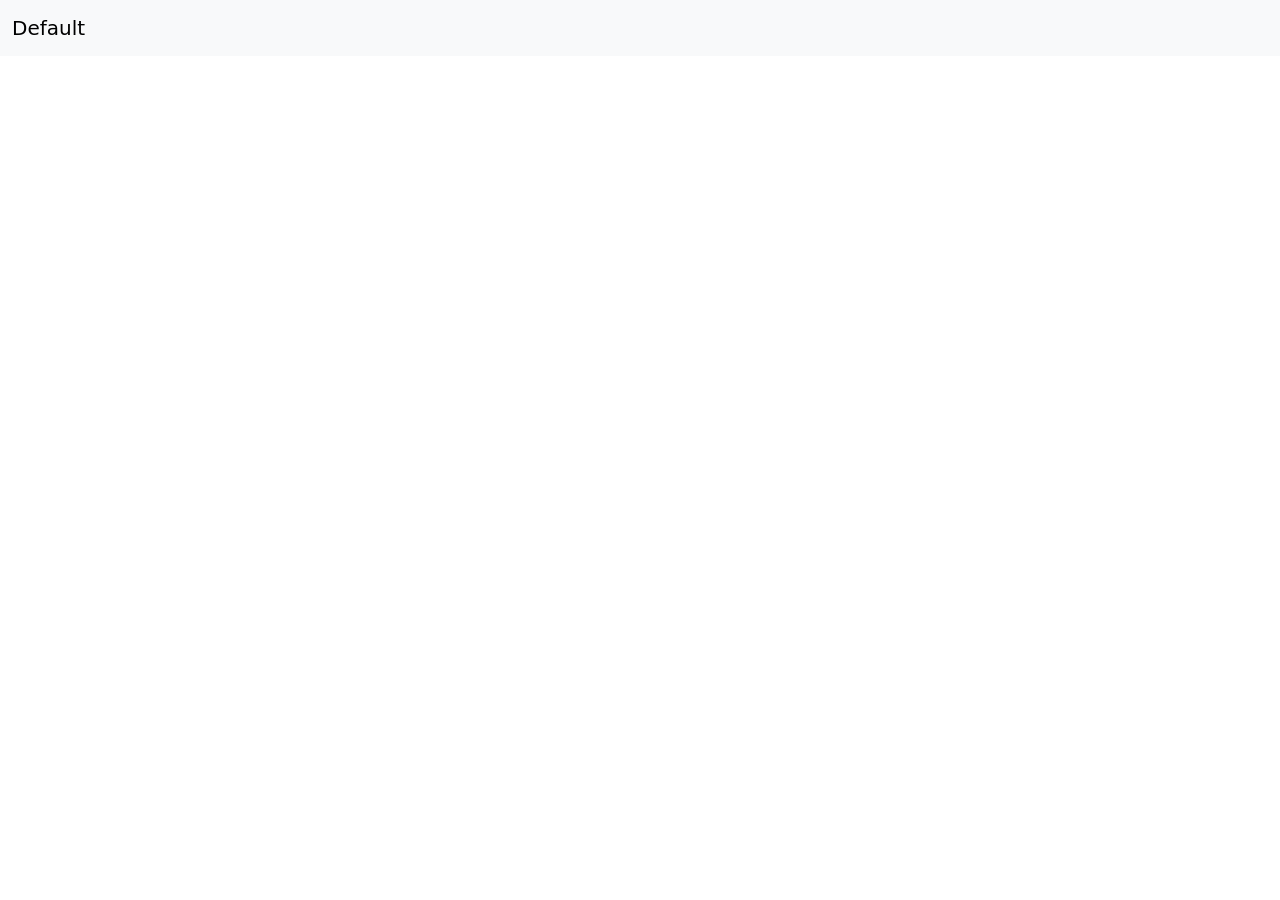
<file: bootV.html>
<!DOCTYPE html>
<html lang="en">

<head>
    <meta charset="UTF-8">
    <meta name="viewport" content="width=device-width, initial-scale=1.0">
    <link href="https://cdn.jsdelivr.net/npm/bootstrap@5.3.8/dist/css/bootstrap.min.css" rel="stylesheet"
        integrity="sha384-sRIl4kxILFvY47J16cr9ZwB07vP4J8+LH7qKQnuqkuIAvNWLzeN8tE5YBujZqJLB" crossorigin="anonymous">
    <title>Aronkarlsson</title>
</head>

<body>

<nav class="navbar bg-body-tertiary">
  <div class="container-fluid">
    <a class="navbar-brand" href="#">Default</a>
  </div>
</nav>









    <script src="https://cdn.jsdelivr.net/npm/bootstrap@5.3.8/dist/js/bootstrap.bundle.min.js"
        integrity="sha384-FKyoEForCGlyvwx9Hj09JcYn3nv7wiPVlz7YYwJrWVcXK/BmnVDxM+D2scQbITxI" crossorigin="anonymous">
        </script>
</body>

</html>
</file>
